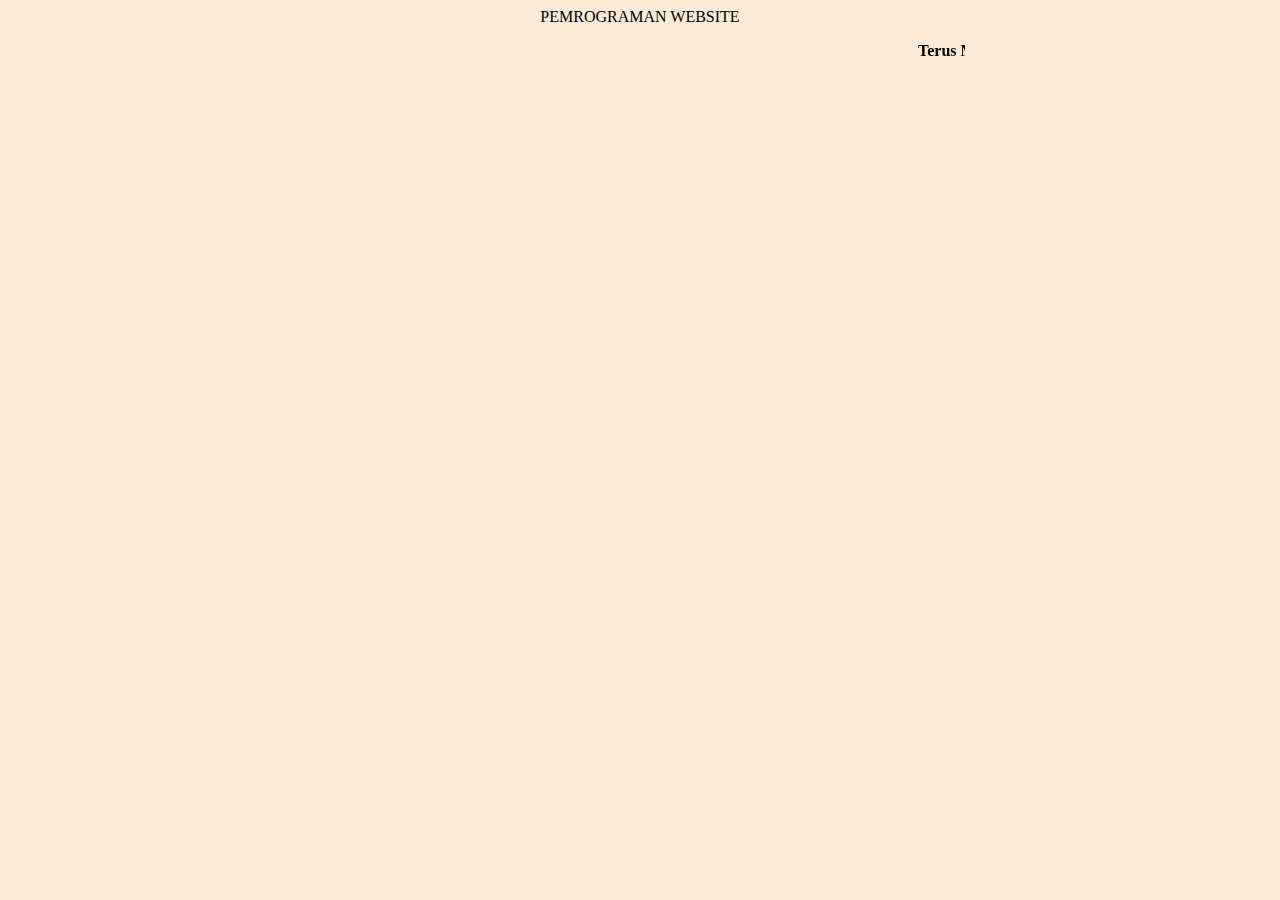
<file: atas.html>
<!DOCTYPE html>
<html lang="en">

<head>
    <title>Selamat Datang Di Situs Pemrograman Website</title>
    <!--CSS-->
    <link rel="stylesheet" href="style.css">
</head>

<body>
    <center>PEMROGRAMAN WEBSITE</center>
    <p align="center">
        <b>
            <!--Marquee Ada Pada Bawah Judul-->
            <font size="3">
                <marquee width="650px" height="120px">Terus Mencoba Dan Jangan Pernah Menyerah!</marquee>
            </font>
        </b>
    </p>
</body>

</html>
</file>
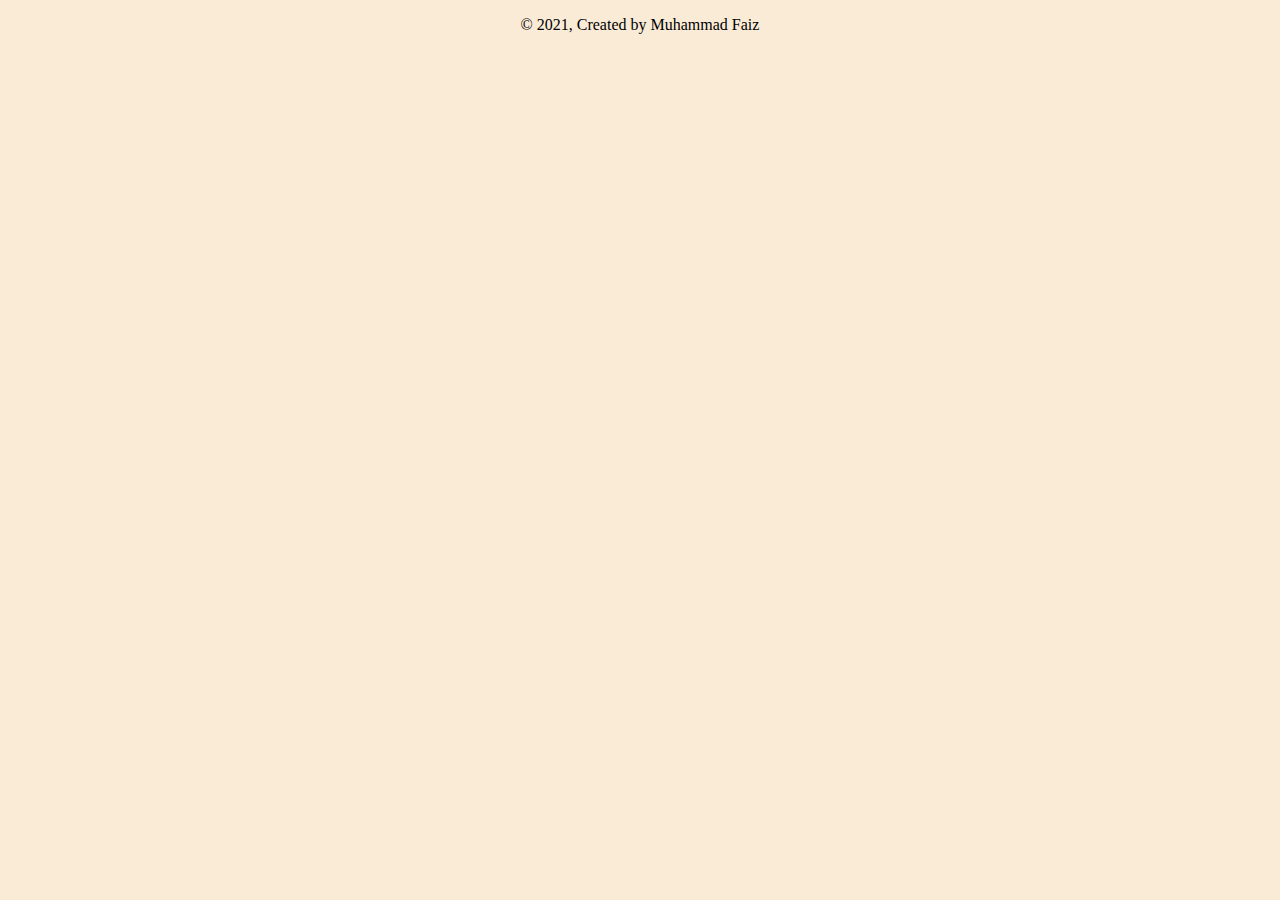
<file: bawah.html>
<!DOCTYPE html>
<html lang="en">

<head>
    <title>Selamat Datang Di Situs Pemrograman Website</title>
    <!--CSS-->
    <link rel="stylesheet" href="style.css">
</head>

<body>
    <!--Bagian Bawah Diisi Dengan Footer-->
    <p align="center">&copy 2021, Created by Muhammad Faiz</p>
</body>

</html>
</file>
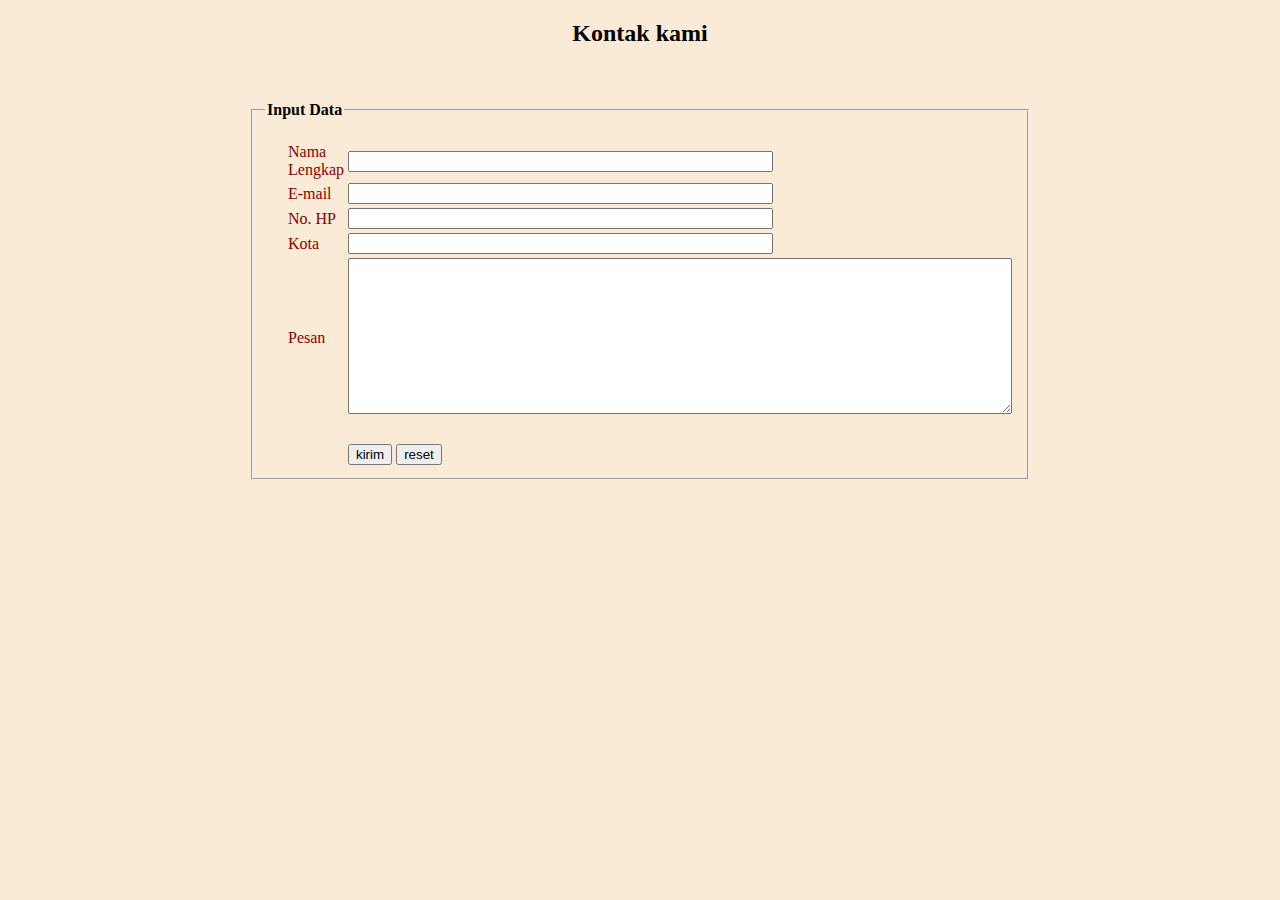
<file: contact.html>
<!DOCTYPE html>
<html lang="en">

<head>
    <title>Hubungi Kami</title>
    <!--CSS-->
    <link rel="stylesheet" href="style.css">
</head>

<body>
    <!--Table Input Form Data With CSS-->
    <h2 align="center"> Kontak kami </h2><br>
    <fieldset style="width: 50%; height: 50%; margin: auto;">
        <legend>
            <p><b>Input Data</b></p>
        </legend>
        <form>
            <table class="tablekontak">
                <tr>
                    <td class="kolom1"> Nama Lengkap </td>
                    <td class="kolom2">
                        <input type=text name=nama size="50">
                    </td>
                </tr>
                <tr>
                    <td> E-mail </td>
                    <td>
                        <input type=text name=email size="50">
                    </td>
                </tr>
                <tr>
                    <td> No. HP </td>
                    <td>
                        <input type=text name=nohp size="50">
                    </td>
                </tr>
                <tr>
                    <td> Kota </td>
                    <td>
                        <input type=text name=kota size="50">
                    </td>
                </tr>
                <tr>
                    <td> Pesan </td>
                    <td>
                        <textarea cols="80" rows="10"></textarea>
                    </td>
                </tr>
                <tr>
                    <td>&nbsp;</td>
                    <td>&nbsp;</td>
                </tr>

                <tr>
                    <td>&nbsp;</td>
                    <td>
                        <input type=submit name=kirim value=kirim>
                        <input type=reset name=reset value=reset>
                    </td>
                </tr>

            </table>
        </form>
    </fieldset>
</body>

</html>
</file>
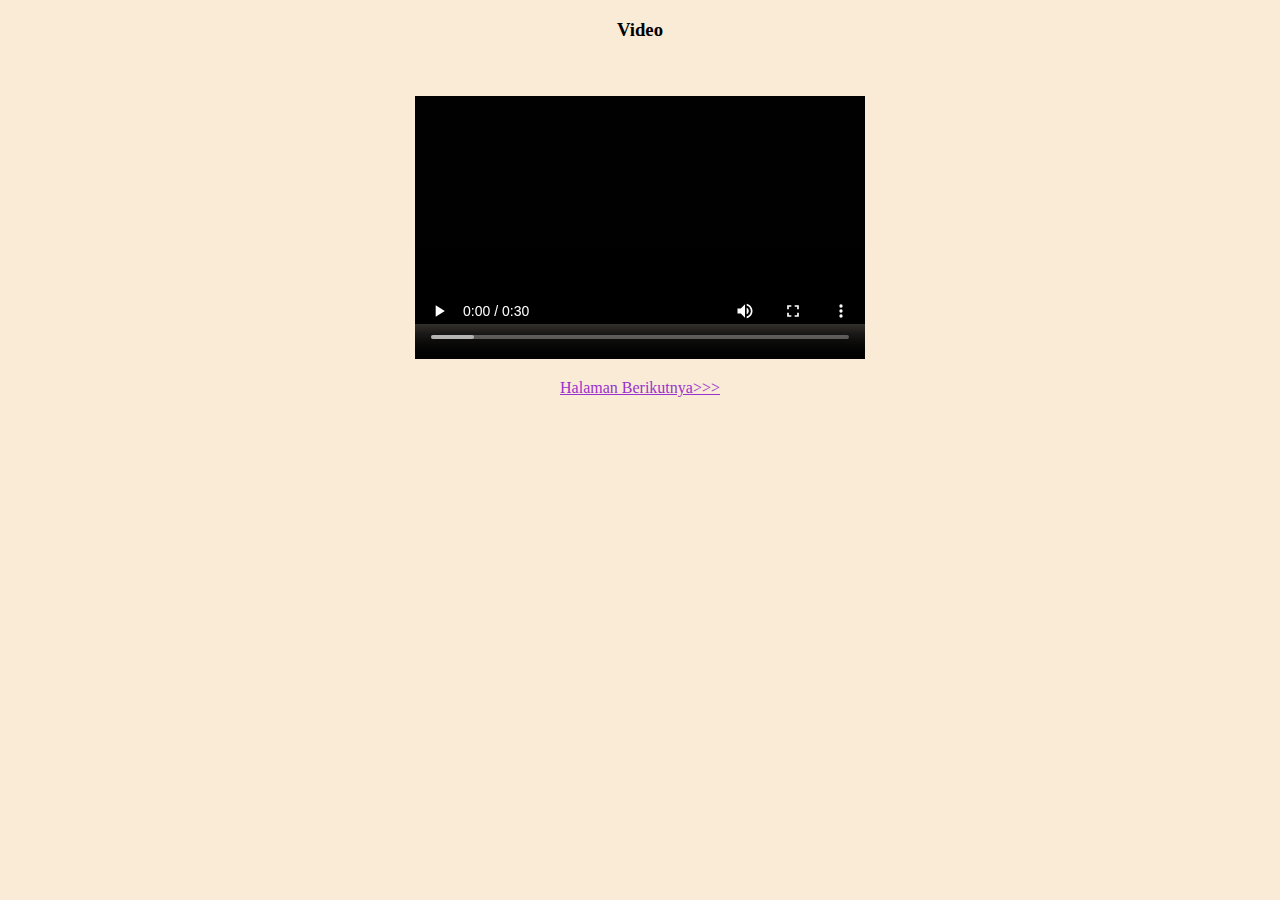
<file: documentation2.html>
<!DOCTYPE html>
<html lang="en">

<head>
    <title>Halaman Dokumentasi</title>
    <!--CSS-->
    <link rel="stylesheet" href="style.css">
</head>

<body align="center">
    <!--Link Video LocalHost-->
    <h3>Video</h3>
    <video controls width="450" height="300">
        <source src="sholawat.mp4" type="video/mp4">
    </video>

    <!--Link Berikut Ini Untuk Melihat Halaman Web Selanjutnya-->
    <p class="situs">
        <a href="documentation3.html">Halaman Berikutnya>>></a>
    </p>
</body>

</html>
</file>
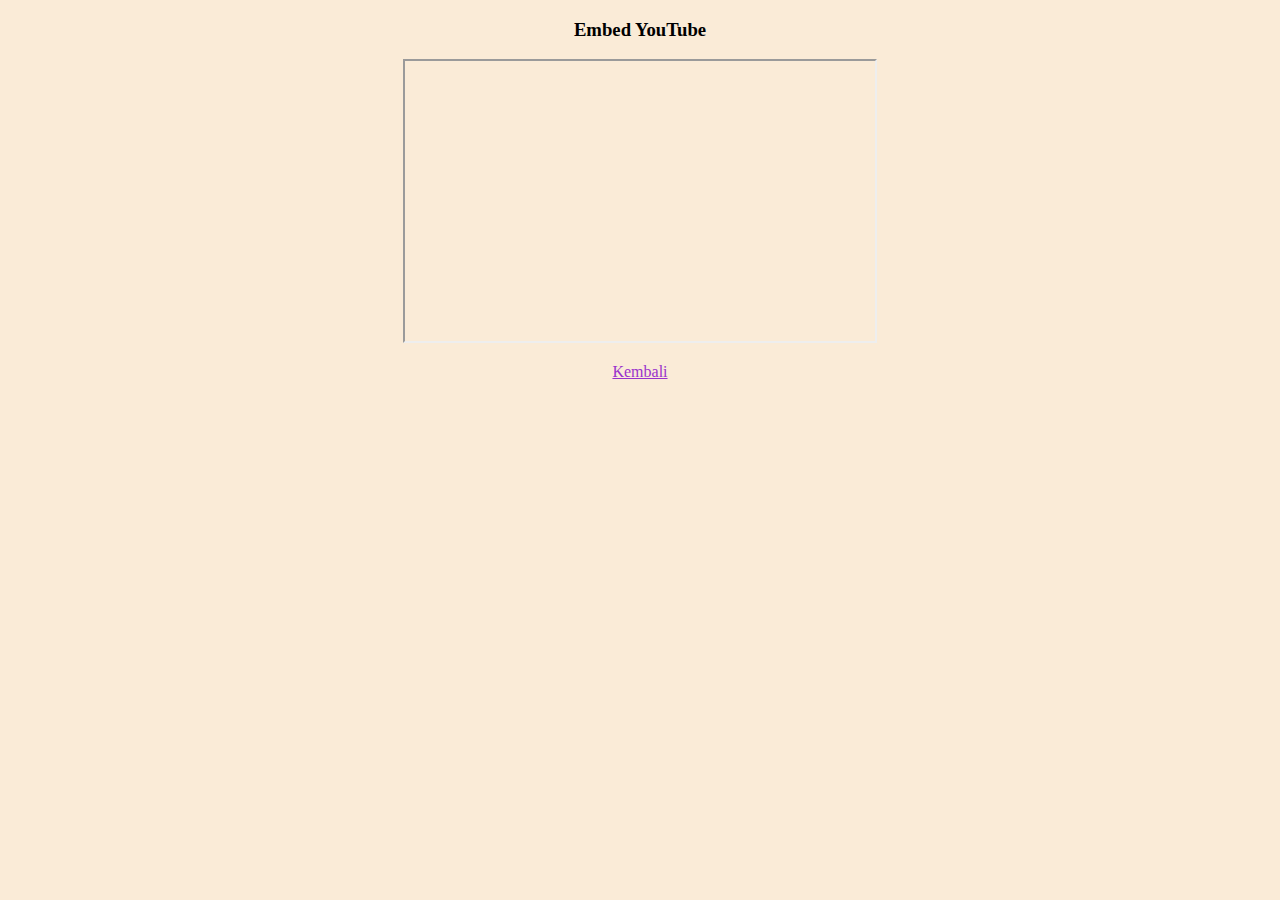
<file: documentation3.html>
<!DOCTYPE html>
<html lang="en">

<head>
    <title>Halaman Dokumentasi</title>
    <!--CSS-->
    <link rel="stylesheet" href="style.css">
</head>

<body align="center">
    <!--Link Embed Youtube-->
    <h3>Embed YouTube</h3>
    <iframe width="470" height="280" src="https://www.youtube.com/embed/3JWMLcN50lk" title="YouTube video player"
        frameborder="5" allow="accelerometer; autoplay; clipboard-write; encrypted-media; gyroscope; picture-in-picture"
        allowfullscreen></iframe>

    <!--Link Tombol Back Ke Halaman Sebelumnya-->
    <p class="situs">
        <a href="documentation.html">Kembali</a>
    </p>
</body>

</html>
</file>
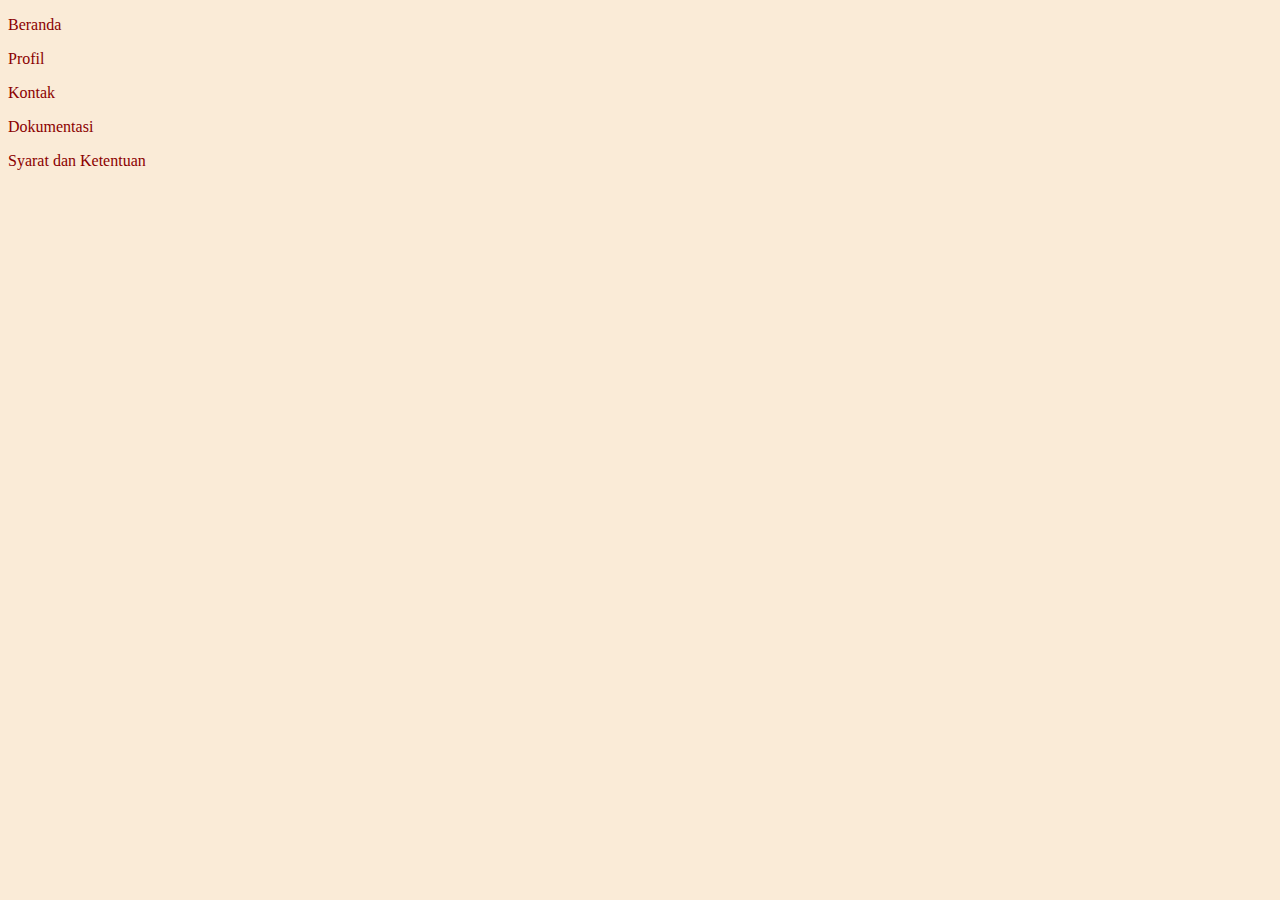
<file: kiri.html>
<!DOCTYPE html>
<html lang="en">

<head>
    <title>Halaman Menu Web</title>
    <!--CSS-->
    <link rel="stylesheet" href="style.css">
    <!--Untuk Menandakan Tujuan Halaman Ini Ada Pada "main" Tampil Di Halaman Utama-->
    <base target="main">
</head>

<body>
    <!--Bagian Menu Di Samping Kiri-->
    <div class="menu">
        <p>
            <a href="utama.html">Beranda</a>
        </p>
        <p>
            <a href="profile.html">Profil</a>
        </p>
        <p>
            <a href="contact.html">Kontak</a>
        </p>
        <p>
            <a href="documentation.html">Dokumentasi</a>
        </p>
        <p>
            <a href="terms.html">Syarat dan Ketentuan</a>
        </p>
    </div>
</body>

</html>
</file>
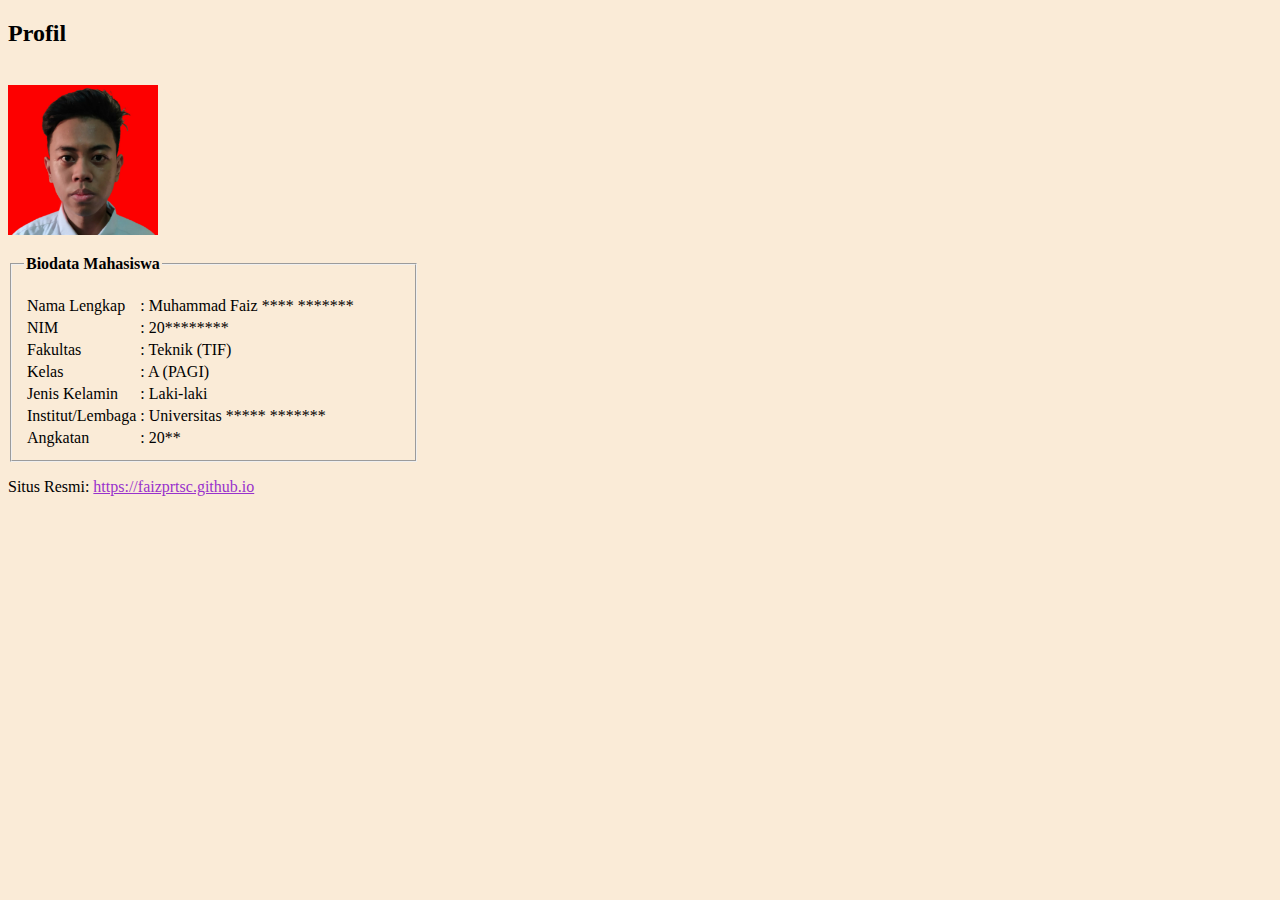
<file: profile.html>
<!DOCTYPE html>
<html lang="en">

<head>
    <title>Halaman Profil</title>
    <!--CSS-->
    <link rel="stylesheet" href="style.css">
</head>

<body>
    <!--Table Biodata Mahasiswa-->
    <h2> Profil </h2><br>
    <img src="profil.png" width="150px" height="150px">
    <fieldset style="width: 30%; height: 50%;">
        <legend>
            <p><b>Biodata Mahasiswa</b></p>
        </legend>
        <table>
            <tr>
                <td> Nama Lengkap</td>
                <td> : Muhammad Faiz **** ******* </td>
            </tr>

            <tr>
                <td> NIM </td>
                <td> : 20******** </td>
            </tr>

            <tr>
                <td> Fakultas </td>
                <td> : Teknik (TIF) </td>
            </tr>

            <tr>
                <td> Kelas </td>
                <td> : A (PAGI) </td>
            </tr>

            <tr>
                <td> Jenis Kelamin </td>
                <td> : Laki-laki </td>
            </tr>

            <tr>
                <td> Institut/Lembaga </td>
                <td> : Universitas ***** ******* </td>
            </tr>

            <tr>
                <td> Angkatan </td>
                <td> : 20** </td>
            </tr>

        </table>
    </fieldset>

    <!--Link Situs Eksternal-->
    <p class="situs">
        Situs Resmi: <a href="https://faizprtsc.github.io/">https://faizprtsc.github.io</a>

    </p>
</body>

</html>
</file>
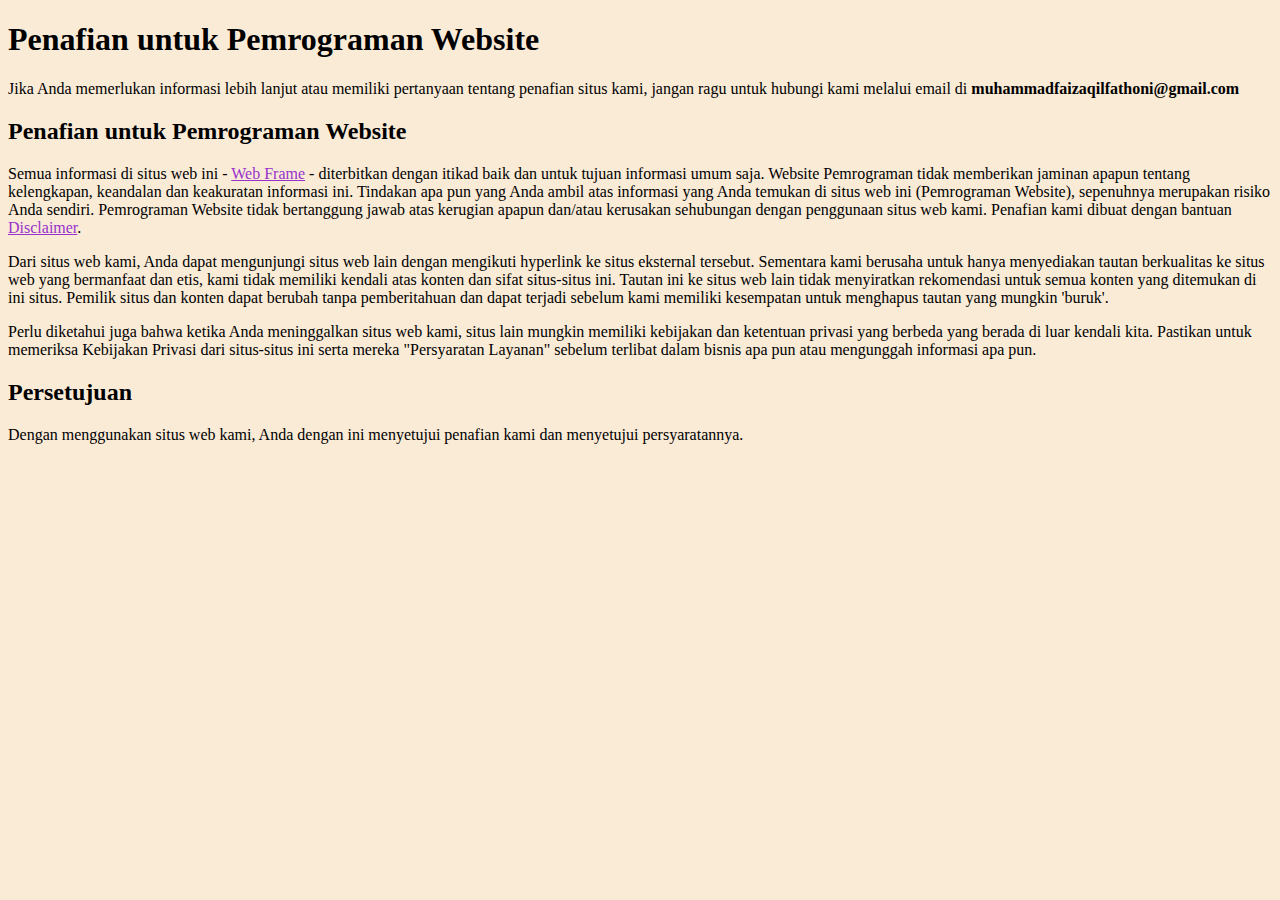
<file: terms.html>
<!DOCTYPE html>
<html lang="en">

<head>
    <title>Syarat dan Ketentuan</title>
    <!--CSS-->
    <link rel="stylesheet" href="style.css">
</head>

<!-- Menu Syarat dan Ketentuan -->

<body>
    <h1>Penafian untuk Pemrograman Website</h1>

    <p>Jika Anda memerlukan informasi lebih lanjut atau memiliki pertanyaan tentang penafian situs kami, jangan ragu
        untuk
        hubungi kami melalui email di <b>muhammadfaizaqilfathoni@gmail.com</b></p>

    <h2>Penafian untuk Pemrograman Website</h2>

    <!--Link Situs Eksternal-->
    <p class="situs">Semua informasi di situs web ini - <a href="https://faizprtsc.github.io/web-frame/">Web Frame</a> -
        diterbitkan dengan
        itikad
        baik
        dan untuk
        tujuan informasi umum saja. Website Pemrograman tidak memberikan jaminan apapun tentang kelengkapan,
        keandalan dan keakuratan informasi ini. Tindakan apa pun yang Anda ambil atas informasi yang Anda temukan di
        situs web ini
        (Pemrograman Website), sepenuhnya merupakan risiko Anda sendiri. Pemrograman Website tidak bertanggung jawab
        atas kerugian apapun
        dan/atau kerusakan sehubungan dengan penggunaan situs web kami. Penafian kami dibuat dengan bantuan

        <!--Link Situs Eksternal-->
        <a href="https://www.privacypolicyonline.com/disclaimer-generator/">Disclaimer</a>.</p>

    <p>Dari situs web kami, Anda dapat mengunjungi situs web lain dengan mengikuti hyperlink ke situs eksternal
        tersebut. Sementara kami berusaha untuk
        hanya menyediakan tautan berkualitas ke situs web yang bermanfaat dan etis, kami tidak memiliki kendali atas
        konten dan sifat
        situs-situs ini. Tautan ini ke situs web lain tidak menyiratkan rekomendasi untuk semua konten yang ditemukan di
        ini
        situs. Pemilik situs dan konten dapat berubah tanpa pemberitahuan dan dapat terjadi sebelum kami memiliki
        kesempatan untuk menghapus
        tautan yang mungkin 'buruk'.</p>

    <p>Perlu diketahui juga bahwa ketika Anda meninggalkan situs web kami, situs lain mungkin memiliki kebijakan dan
        ketentuan privasi yang berbeda
        yang berada di luar kendali kita. Pastikan untuk memeriksa Kebijakan Privasi dari situs-situs ini serta mereka
        "Persyaratan Layanan" sebelum terlibat dalam bisnis apa pun atau mengunggah informasi apa pun.</p>

    <h2>Persetujuan</h2>

    <p>Dengan menggunakan situs web kami, Anda dengan ini menyetujui penafian kami dan menyetujui persyaratannya.</p>
</body>

</html>
</file>
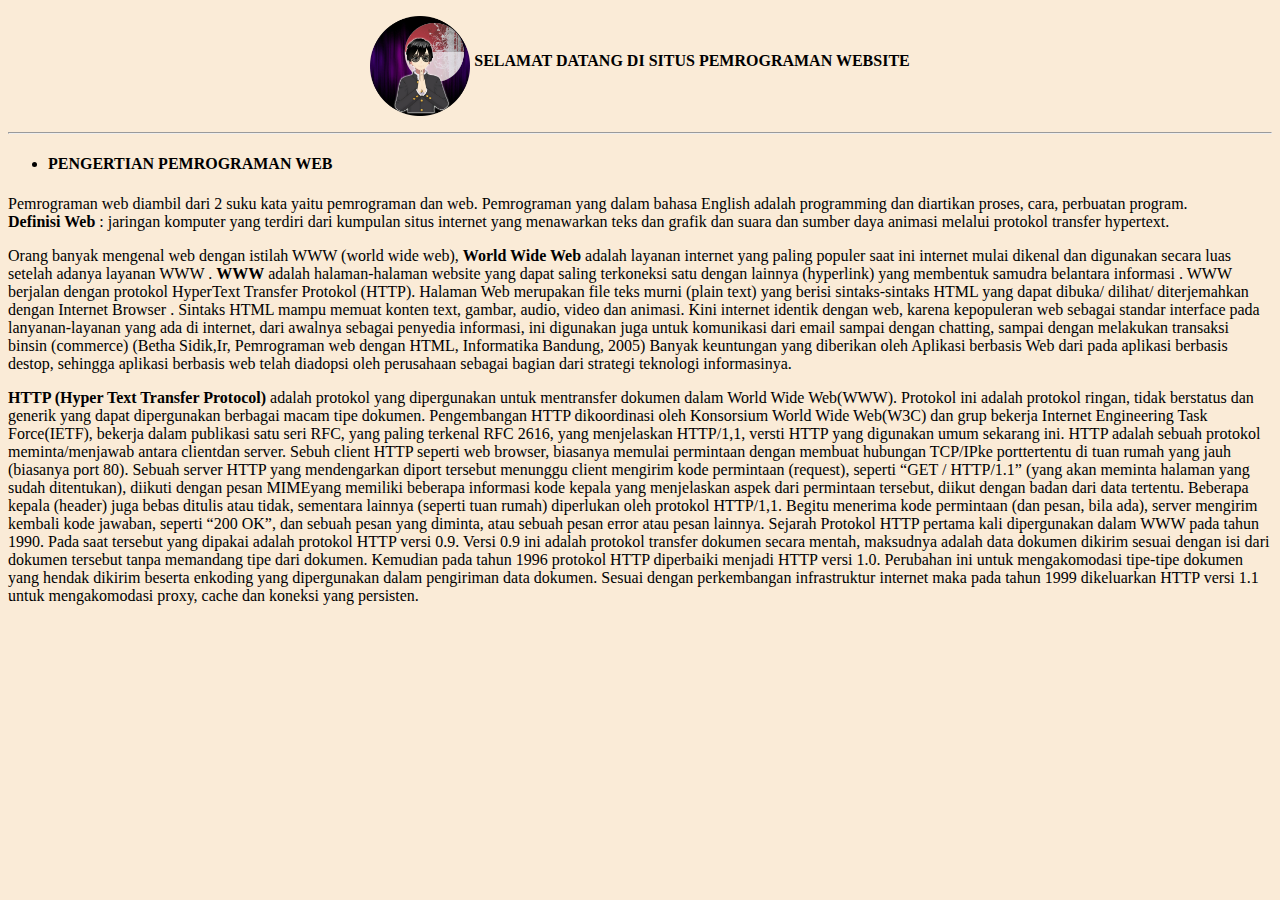
<file: utama.html>
<!DOCTYPE html>
<html lang="en">

<head>
    <title>Selamat Datang Di Situs Pemrograman Website</title>
    <!--CSS-->
    <link rel="stylesheet" href="style.css">
</head>

<body>
    <p align="center">
        <b>
            <!--Image-->
            <img border="0" src="index.png" width="100px" height="100px" align="middle">
            SELAMAT DATANG DI SITUS PEMROGRAMAN WEBSITE
        </b>
    </p>
    <hr>

    <!--Isi Artikel Konten Menggunakan Tag p-->
    <ul>
        <li>
            <h4>PENGERTIAN PEMROGRAMAN WEB</h4>
        </li>
    </ul>
    <p align="left">Pemrograman web diambil dari 2 suku kata yaitu pemrograman dan web. Pemrograman yang dalam bahasa
        English adalah programming dan diartikan proses, cara, perbuatan program.<br>
        <b>Definisi Web</b> : jaringan komputer yang terdiri dari kumpulan situs internet yang menawarkan teks dan
        grafik dan
        suara dan sumber daya animasi melalui protokol transfer hypertext.</p>

    <p>Orang banyak mengenal web dengan istilah WWW (world wide web), <b>World Wide Web</b> adalah layanan internet yang
        paling populer saat ini internet mulai dikenal dan digunakan secara luas setelah adanya layanan WWW .
        <b>WWW</b>
        adalah
        halaman-halaman website yang dapat saling terkoneksi satu dengan lainnya (hyperlink) yang membentuk samudra
        belantara informasi . WWW berjalan dengan protokol HyperText Transfer Protokol (HTTP). Halaman Web merupakan
        file teks murni (plain text) yang berisi sintaks-sintaks HTML yang dapat dibuka/ dilihat/ diterjemahkan dengan
        Internet Browser . Sintaks HTML mampu memuat konten text, gambar, audio, video dan animasi. Kini internet
        identik dengan web, karena kepopuleran web sebagai standar interface pada lanyanan-layanan yang ada di internet,
        dari awalnya sebagai penyedia informasi, ini digunakan juga untuk komunikasi dari email sampai dengan chatting,
        sampai dengan melakukan transaksi binsin (commerce) (Betha Sidik,Ir, Pemrograman web dengan HTML, Informatika
        Bandung, 2005) Banyak keuntungan yang diberikan oleh Aplikasi berbasis Web dari pada aplikasi berbasis destop,
        sehingga aplikasi berbasis web telah diadopsi oleh perusahaan sebagai bagian dari strategi teknologi
        informasinya.</p>

    <p><b>HTTP (Hyper Text Transfer Protocol)</b> adalah protokol yang dipergunakan untuk mentransfer dokumen dalam
        World
        Wide
        Web(WWW). Protokol ini adalah protokol ringan, tidak berstatus dan generik yang dapat dipergunakan berbagai
        macam tipe dokumen. Pengembangan HTTP dikoordinasi oleh Konsorsium World Wide Web(W3C) dan grup bekerja Internet
        Engineering Task Force(IETF), bekerja dalam publikasi satu seri RFC, yang paling terkenal RFC 2616, yang
        menjelaskan HTTP/1,1, versti HTTP yang digunakan umum sekarang ini. HTTP adalah sebuah protokol meminta/menjawab
        antara clientdan server. Sebuh client HTTP seperti web browser, biasanya memulai permintaan dengan membuat
        hubungan TCP/IPke porttertentu di tuan rumah yang jauh (biasanya port 80). Sebuah server HTTP yang mendengarkan
        diport tersebut menunggu client mengirim kode permintaan (request), seperti “GET / HTTP/1.1” (yang akan meminta
        halaman yang sudah ditentukan), diikuti dengan pesan MIMEyang memiliki beberapa informasi kode kepala yang
        menjelaskan aspek dari permintaan tersebut, diikut dengan badan dari data tertentu. Beberapa kepala (header)
        juga bebas ditulis atau tidak, sementara lainnya (seperti tuan rumah) diperlukan oleh protokol HTTP/1,1. Begitu
        menerima kode permintaan (dan pesan, bila ada), server mengirim kembali kode jawaban, seperti “200 OK”, dan
        sebuah pesan yang diminta, atau sebuah pesan error atau pesan lainnya.
        Sejarah Protokol HTTP pertama kali dipergunakan dalam WWW pada tahun 1990. Pada saat tersebut yang dipakai
        adalah protokol HTTP versi 0.9. Versi 0.9 ini adalah protokol transfer dokumen secara mentah, maksudnya adalah
        data dokumen dikirim sesuai dengan isi dari dokumen tersebut tanpa memandang tipe dari dokumen. Kemudian pada
        tahun 1996 protokol HTTP diperbaiki menjadi HTTP versi 1.0. Perubahan ini untuk mengakomodasi tipe-tipe dokumen
        yang hendak dikirim beserta enkoding yang dipergunakan dalam pengiriman data dokumen. Sesuai dengan perkembangan
        infrastruktur internet maka pada tahun 1999 dikeluarkan HTTP versi 1.1 untuk mengakomodasi proxy, cache dan
        koneksi
        yang persisten.</p>
    </p>

    </p>
</body>

</html>
</file>
<file: style.css>
/*CSS*/

/* Penganturan Pada Body */
body {
    background-color: antiquewhite;
}

/*Class Tersebut Berfungsi Untuk Mengganti Warna Pada Link Di Beberapa Halaman Yang Sudah Dibuat*/
.situs a {
    color: darkorchid;
}

.situs a:hover {
    color: seagreen;
}

/*Class Yang Terdapat Pada Bagian Halaman Menu kiri.html*/
.menu a {
    text-decoration: none;
    color: darkred;
}

.menu a:hover {
    color: deeppink;
}

/* Terdapat Pada Bagian Kontak*/
.tablekontak {
    color: darkred;
    padding-left: 20px;
}

.kolom1 {
    width: 20%;
}

.kolom2 {
    width: 80%;
}
</file>
